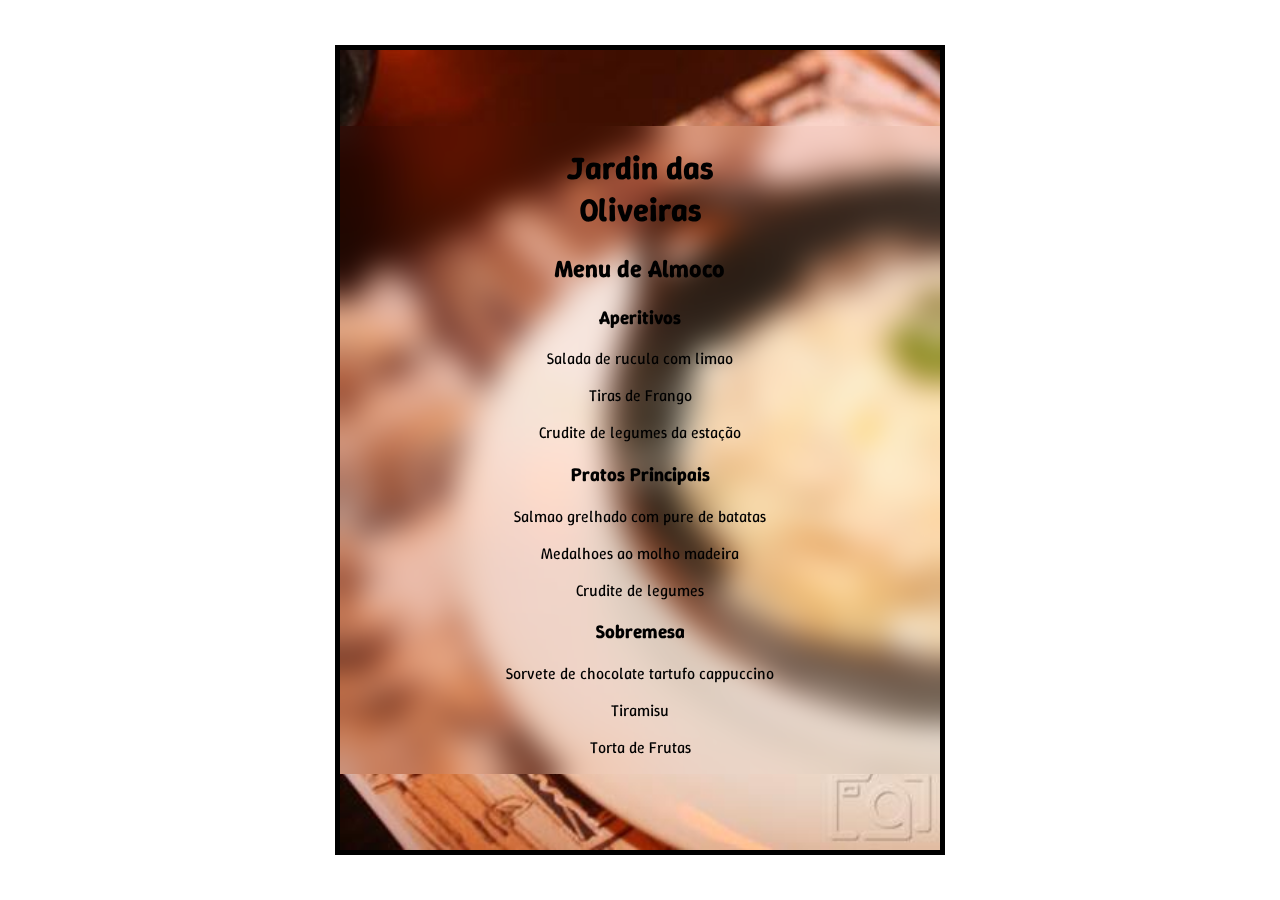
<file: cardapio/index.html>
<!DOCTYPE html>
<html lang="en">

<head>
  <meta charset="UTF-8">
  <meta name="viewport" content="width=device-width, initial-scale=1.0">
  <title>Cardapio</title>
  <link rel="stylesheet" href="style.css">
  <link rel="preconnect" href="https://fonts.googleapis.com">
<link rel="preconnect" href="https://fonts.gstatic.com" crossorigin>
<link href="https://fonts.googleapis.com/css2?family=Winky+Sans:ital,wght@0,300..900;1,300..900&display=swap" rel="stylesheet">

</head>

<body class="winky-sans">
 <!-- <img class="" src="/cardapio/image/prato.jpg" alt="prato"> -->

<section class="section">

  <div>
    <h1 class="h1">Jardin das <br> Oliveiras</h1>

    <h2 class="h2">Menu de Almoco</h2>

    <h3 class="h3">Aperitivos</h3>
    <p class="p">Salada de rucula com limao</p>
    <p class="p">Tiras de Frango</p>
    <p class="p">Crudite de legumes da estação</p>

    <h3 class="h3">Pratos Principais</h3>
    <p class="p">Salmao grelhado com pure de batatas</p>
    <p class="p">Medalhoes ao molho madeira</p>
    <p class="p">Crudite de legumes</p>

    <h3 class="h3">Sobremesa</h3>
    <p class="p" >Sorvete de chocolate tartufo cappuccino</p>
    <p class="p">Tiramisu</p>
    <p class="p">Torta de Frutas</p>

  </div>

</section>















 

</body>

</html>
</file>
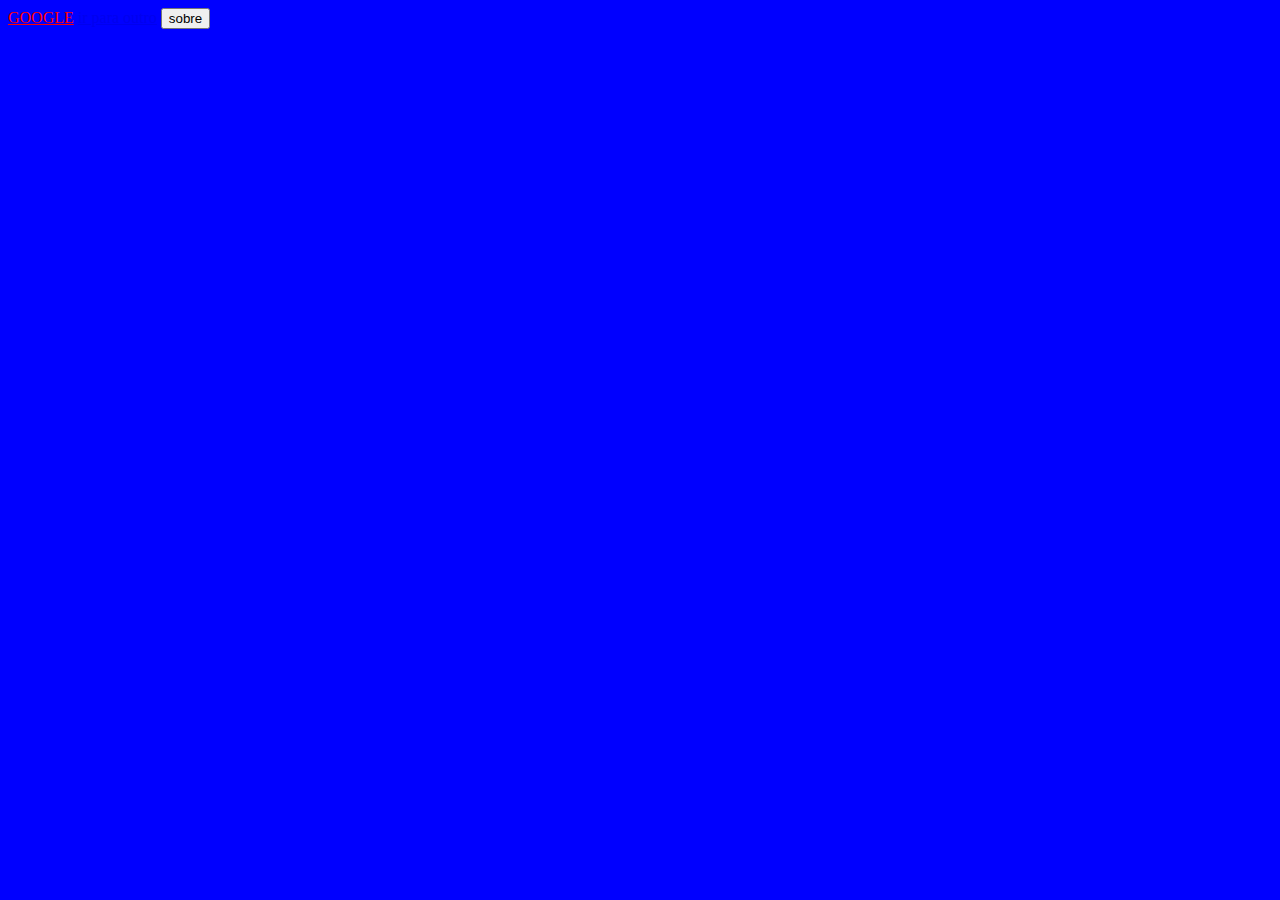
<file: html/index.html>
<!DOCTYPE html>
<html lang="en">
<head>
  <meta charset="UTF-8">
  <meta name="viewport" content="width=device-width, initial-scale=1.0">
  <title>Document</title>
</head>
<body>
  <style>
    body {
      background-color: rgb(0, 0, 255);
    }

  </style>
 <a href="http://www.google.com" target="_top" style="color:red" >GOOGLE</a>
 <a href="outro.html">ir para outro</a>
 <button onclick="document.location='/sobre.html'">sobre</button>
</body>
</html>
</file>
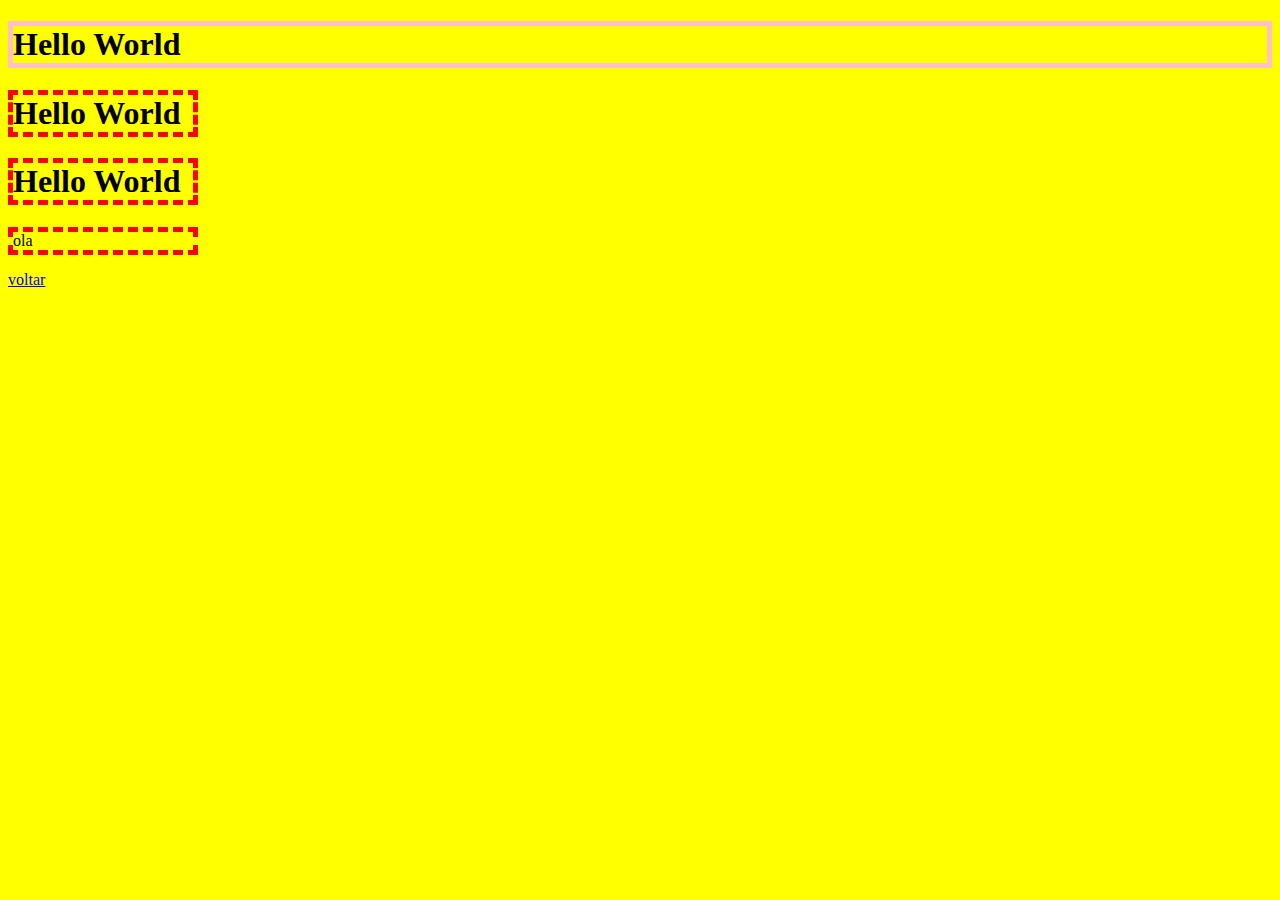
<file: html/outro.html>
<!DOCTYPE html>
  <html>
<head>
  <link rel="stylesheet" href="style.css" />
  

<title> My page</title>








</head>
  <body class="fundo2">


    <!--
<style>
  .credo {
    border: 5px solid rgb(255, 192, 203);
  }
  .batata {
    border: 5px dashed rgb(255, 0, 0);
    width: 180px;
  }
</style>
-->





    <h1 class="credo">Hello World</h1>

    <h1 class="batata">Hello World</h1>

    <h1 class="batata">Hello World</h1>

    <p class="batata"> ola</p>

    <a href="index.html" >voltar</a>

  </body>

  </html>
</file>
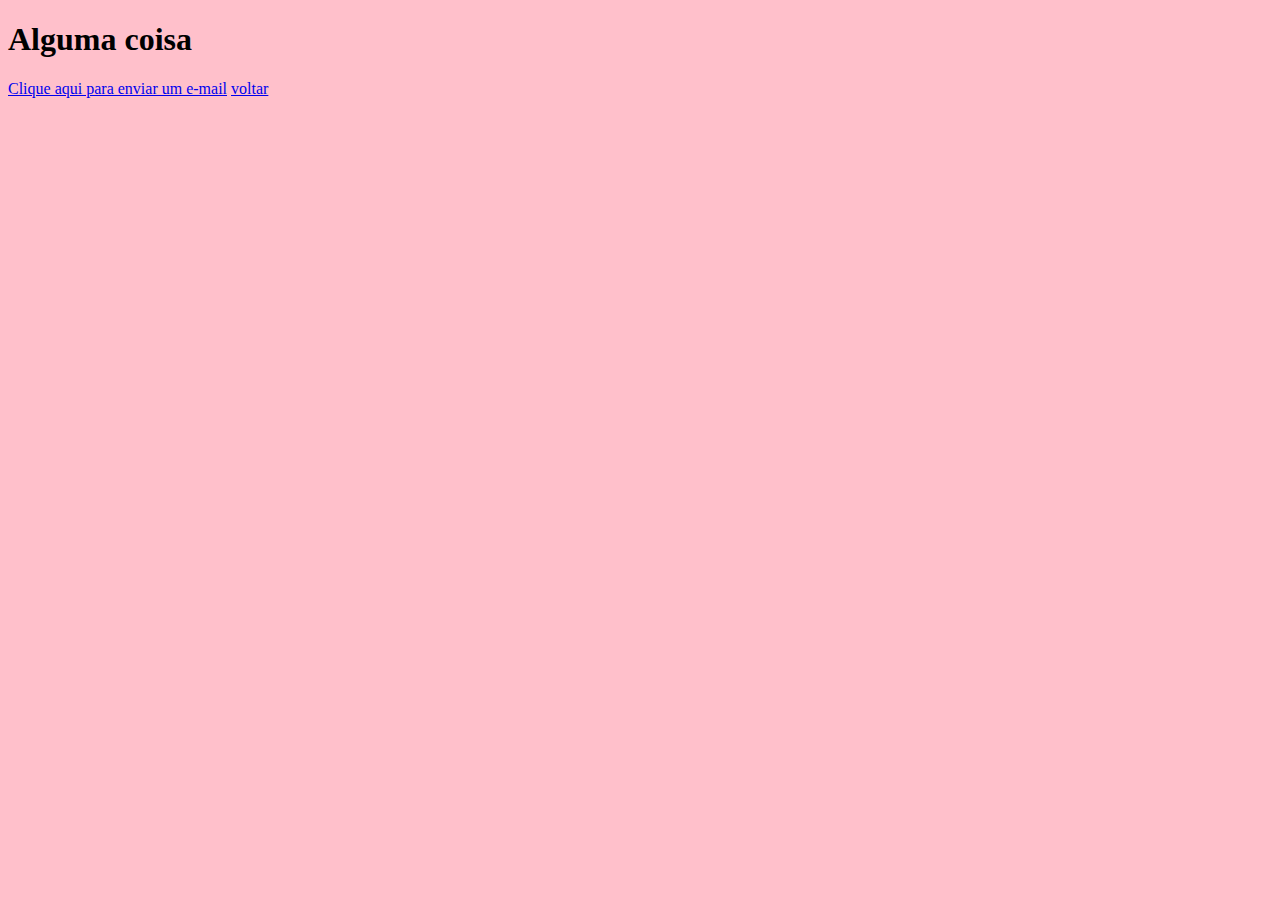
<file: html/sobre.html>
<!DOCTYPE html>
<html lang="en">
<head>
  <meta charset="UTF-8">
  <meta name="viewport" content="width=device-width, initial-scale=1.0">
  <link rel="stylesheet" href="style.css">
  <title>Document</title>
</head>
<body class="fundo">
  
  <h1>Alguma coisa</h1>
  <a href="mailto:seu_email@exemplo.com">Clique aqui para enviar um e-mail</a>

  <a href="index.html" >voltar</a>
</body>
</html>
</file>
<file: cardapio/style.css>
body {
  margin: 0;
  box-sizing: border-box;
  width: 100vw;
  height: 100vh;
  display: flex;
  justify-content: center;
 
  align-items: center;
  font-family: "Winky Sans", sans-serif;
  font-optical-sizing: auto;
  font-weight: 400;
  font-style: normal;
  color: rgb(0, 0, 0);
  


}

.section {
  display: flex;
  width: 600px;
  height: 800px;
  border: 5px solid black;
  border-style: solid;
  background-image: url("/cardapio/image/prato.jpg");
  background-size:cover;
  align-items: center;
  justify-content: center;
  
  
}

.h1 {
  width: 100%;
  text-align: center;
 

}

.h2 {
  width: 100%;
  text-align: center;
}

.h3 {
  width: 100%;
  text-align: center;
}

.p {
  width: 100%;
  text-align: center;
}

/* .winky-sans {
  font-family: "Winky Sans", sans-serif;
  font-optical-sizing: auto;
  font-weight: 400;
  font-style: normal;
} */

div {
  backdrop-filter: blur(15px);
  width: 100%;
  
}
</file>
<file: html/style.css>
.credo {
  border: 5px solid rgb(255, 192, 203);
}
.batata {
  border: 5px dashed rgb(255, 0, 0);
  width: 180px;
}

.fundo {
  background-color: pink;
}

.fundo2 {
  background-color: yellow;
}
</file>
